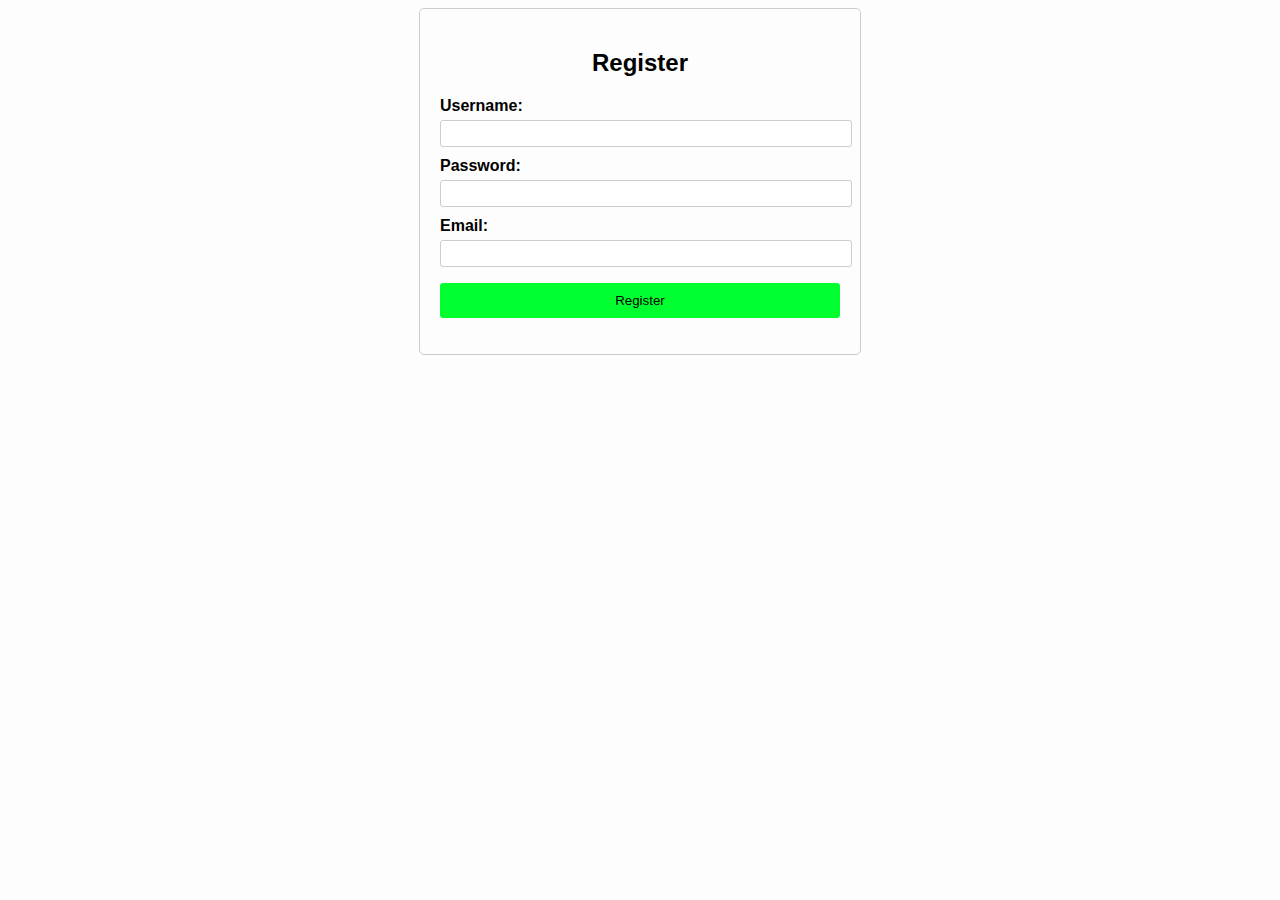
<file: register.html>
<!DOCTYPE html>
<html>
  <head>
    <title>Registration Page</title>
    <style>
      body {
        font-family: Arial, sans-serif;
        background-color: #fefdfd;
      }

      .container {
        max-width: 400px;
        margin: 0 auto;
        padding: 20px;
        border: 1px solid #ccc;
        border-radius: 5px;
      }

      .container h2 {
        text-align: center;
      }

      .form-group {
        margin-bottom: 10px;
      }

      .form-group label {
        display: block;
        font-weight: bold;
        margin-bottom: 5px;
      }

      .form-group input {
        width: 100%;
        padding: 5px;
        border: 1px solid #ccc;
        border-radius: 3px;
      }

      .form-group button {
        width: 100%;
        padding: 10px;
        background-color: #00ff2f;
        color: rgb(0, 0, 0);
        border: none;
        border-radius: 3px;
        cursor: pointer;
      }
    </style>
  </head>
  <body>
    <div class="container">
      <h2>Register</h2>
      <form>
        <div class="form-group">
          <label for="username">Username:</label>
          <input type="text" id="username" name="username" required />
        </div>
        <div class="form-group">
          <label for="password">Password:</label>
          <input type="password" id="password" name="password" required />
        </div>
        <div class="form-group">
          <label for="email">Email:</label>
          <input type="email" id="email" name="email" required />
        </div>
        <div class="form-group">
          <p>
            <a href="login.html"><button type="submit">Register</button></a>
          </p>
          <closeform></closeform>
        </div>
      </form>
    </div>
  </body>
</html>
</file>
